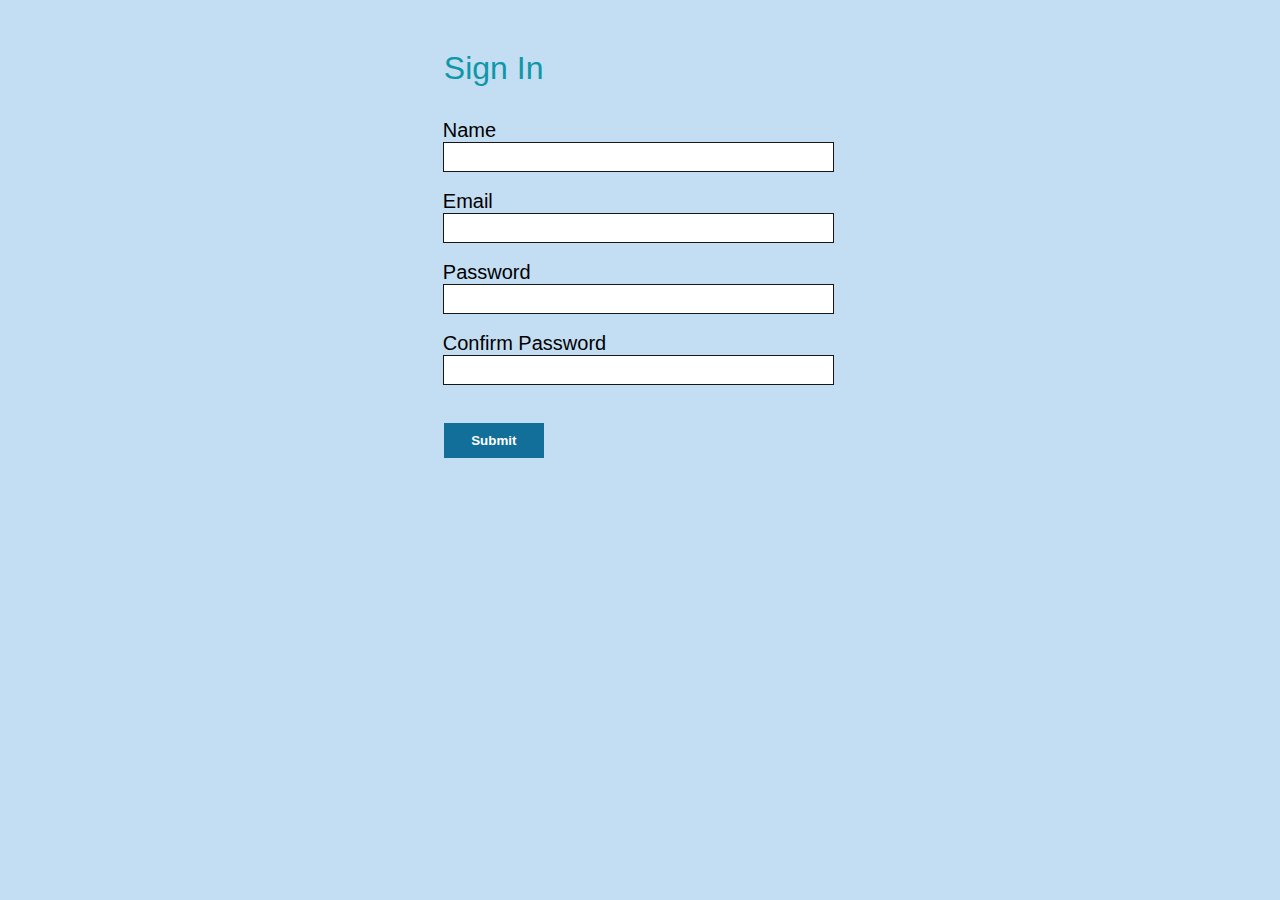
<file: index.html>
<!DOCTYPE html>
<html lang="en">
<head>
    <meta charset="UTF-8">
    <meta http-equiv="X-UA-Compatible" content="IE=edge">
    <meta name="viewport" content="width=device-width, initial-scale=1.0">
    <title> Moduel 14 </title>
    <link rel="stylesheet" href="./index.css">
</head>
<link rel="icon" type="image/x-icon" href="./logo.9653eb7aabef.png">
<body>
    <!-- <nav class="nav-bar"> -->
      <!-- <div><a href="#"><img class="logo" src="./logo.9653eb7aabef.png" alt="LMS Logo"></a></div> -->
      <!-- <div><p>CI: Course3</p> -->
        <!-- <h2>Front End Developer</h2> -->
    <!-- </nav> -->
    <section class="form-section">
    <form class="login-form" id="simpleform" method="post">
        <div class="signupPage">
            <div>
                <h1> Sign In</h1>
                <label class="labels">Name</label>
                <input type="text" id="name"> <br>
                <span id="nameError" style="color:rgb(73, 54, 244) ;"></span>
            </div>
            <div>
                <label class="labels">Email</label>
                <input type="email" id="email"><br>
                <span id="emailError" style="color:rgb(73, 54, 244) ;"></span>
            </div>
            <div>
                <label class="labels">Password</label>
                <input type="text" id="password"><br>
                <span id="passwordError" style="color:rgb(73, 54, 244) ;"></span>
            </div>
            <div>
                <label class="labels">Confirm Password</label>
                <input type="text" id="passwordConfirm"><br>
                <span id="cpasswordError" style="color:rgb(73, 54, 244) ;"></span>
            </div>
            <div class="submit">
                <button class="submit-btn"   id="btn">Submit</button>
            </div>
        </div>
    </form>

</section>
    <script src="./index.js"></script>
</body>
</html>
</file>
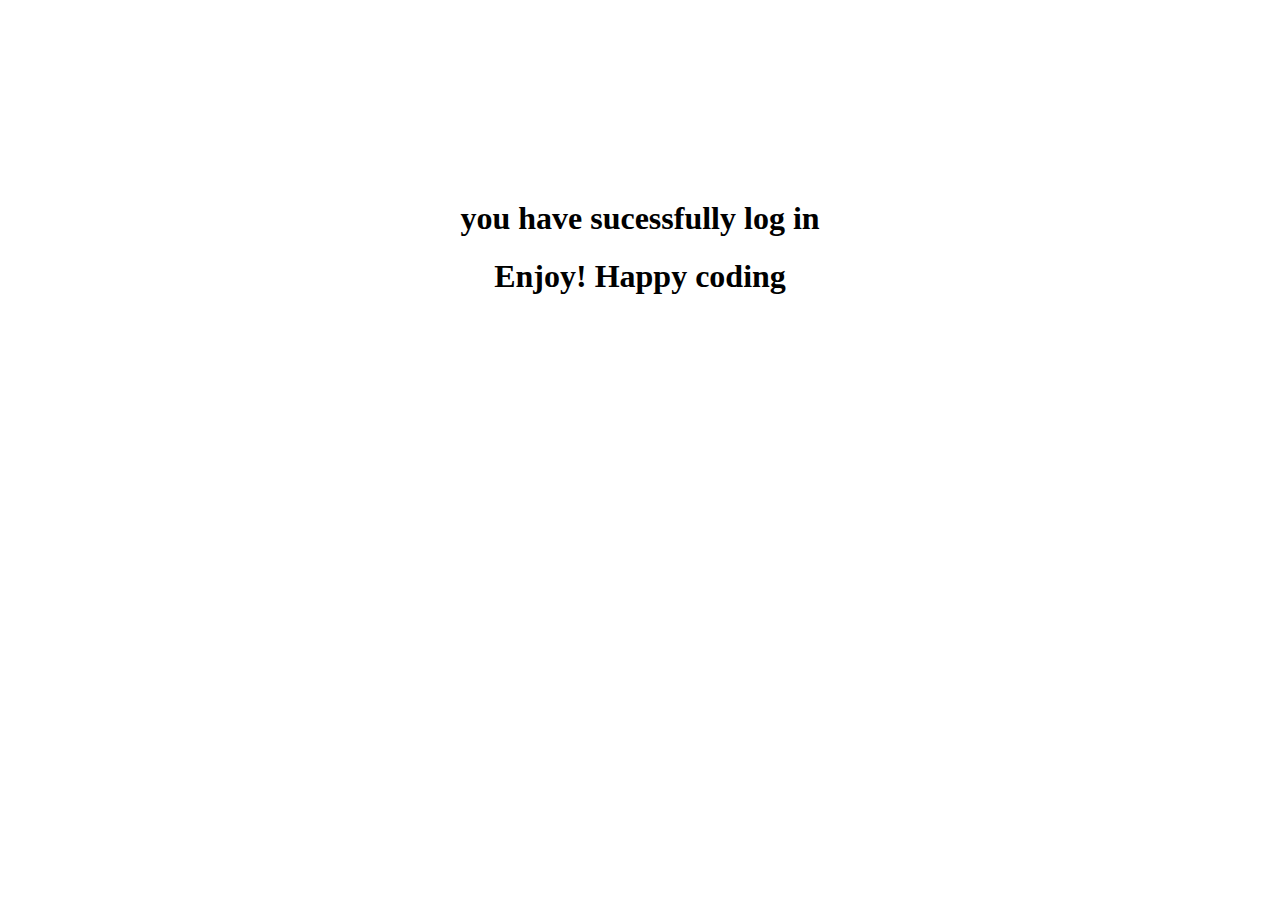
<file: logedin.html>
<!DOCTYPE html>
<html lang="en">
<head>
    <meta charset="UTF-8">
    <meta http-equiv="X-UA-Compatible" content="IE=edge">
    <meta name="viewport" content="width=device-width, initial-scale=1.0">
    <title>log in sucess</title>
    <link rel="icon" type="image/x-icon" href="./logo.9653eb7aabef.png">
</head>
<body>
    <h1 style="text-align:center; margin-top: 200px;">you have sucessfully log in</h1>
    <h1 style="text-align:center;">Enjoy! Happy coding</h1>
    
</body>
</html>
</file>
<file: index.css>
*{
    box-sizing: border-box;
    margin: 0px;
    padding: 0px;
}


body,html
{
   background-color:rgb(195, 222, 242);
}


/* .nav-bar{
    width: 100%;
    height: 80px;
    border-bottom: 1px solid blue;
    margin: 0%;
    display: flex;
    align-items: center;
} */
h2{
    color:blue;
    
    /* display: flex;
    justify-content: center; */
    font-weight: 900;
    margin-left: 30%;
}

.logo{
    height: 40px;
    margin: 13px;
    margin-left: 35px;
    margin-right: 32px;
}

p{
    font-family: sans-serif;

}

h2{
    display: block;
    font-family: sans-serif;
    font-weight: 110;
}


.form-section{
/* background-color: rgb(210, 247, 247); */
width: 40%;
display: flex;
align-items: center;
justify-content: center;
margin: auto;
margin-top: 50px;
}





.login-form
{
    color: blanchedalmond;
    /* background-color: #eee; */

}


input
{
    border: 0.5px solid rgb(24, 23, 23);
    margin: 20px;
    width: 90%;
    margin-top: 0px;
    height: 30px;
    margin-bottom: 0px;
    padding: 14px;
    font-family: sans-serif;
    
}

input:focus {
    background-color:rgb(242, 241, 237);
    border: 0.5px solid rgb(24, 23, 23);
    outline: 0.5px solid black;


  }

.labels
{
    color: #000000;
    font-size: 20px;
    margin-left: 20px;
    font-family: sans-serif;

}


span
{
    font-size: 13px;
    text-align: center;
    margin-left: 21px;
    text-overflow: ellipsis;
}


h1
{
    color: rgb(14, 151, 167);
    margin-bottom: 32px;
    margin-left: 21px;
    font-family: sans-serif;
    font-weight: 100;
}

.submit-btn{
    width: 100px;
    padding: 10px;
    text-transform: none;
    font-weight: 600;
    letter-spacing: normal;
    margin-top: 20px;
    background: #126f9a;
    color: #fff;
    margin-left: 21px;
    border: none;
    font-family: sans-serif;
    cursor: pointer;


}

.submit{
    width: 100px;
}
</file>
